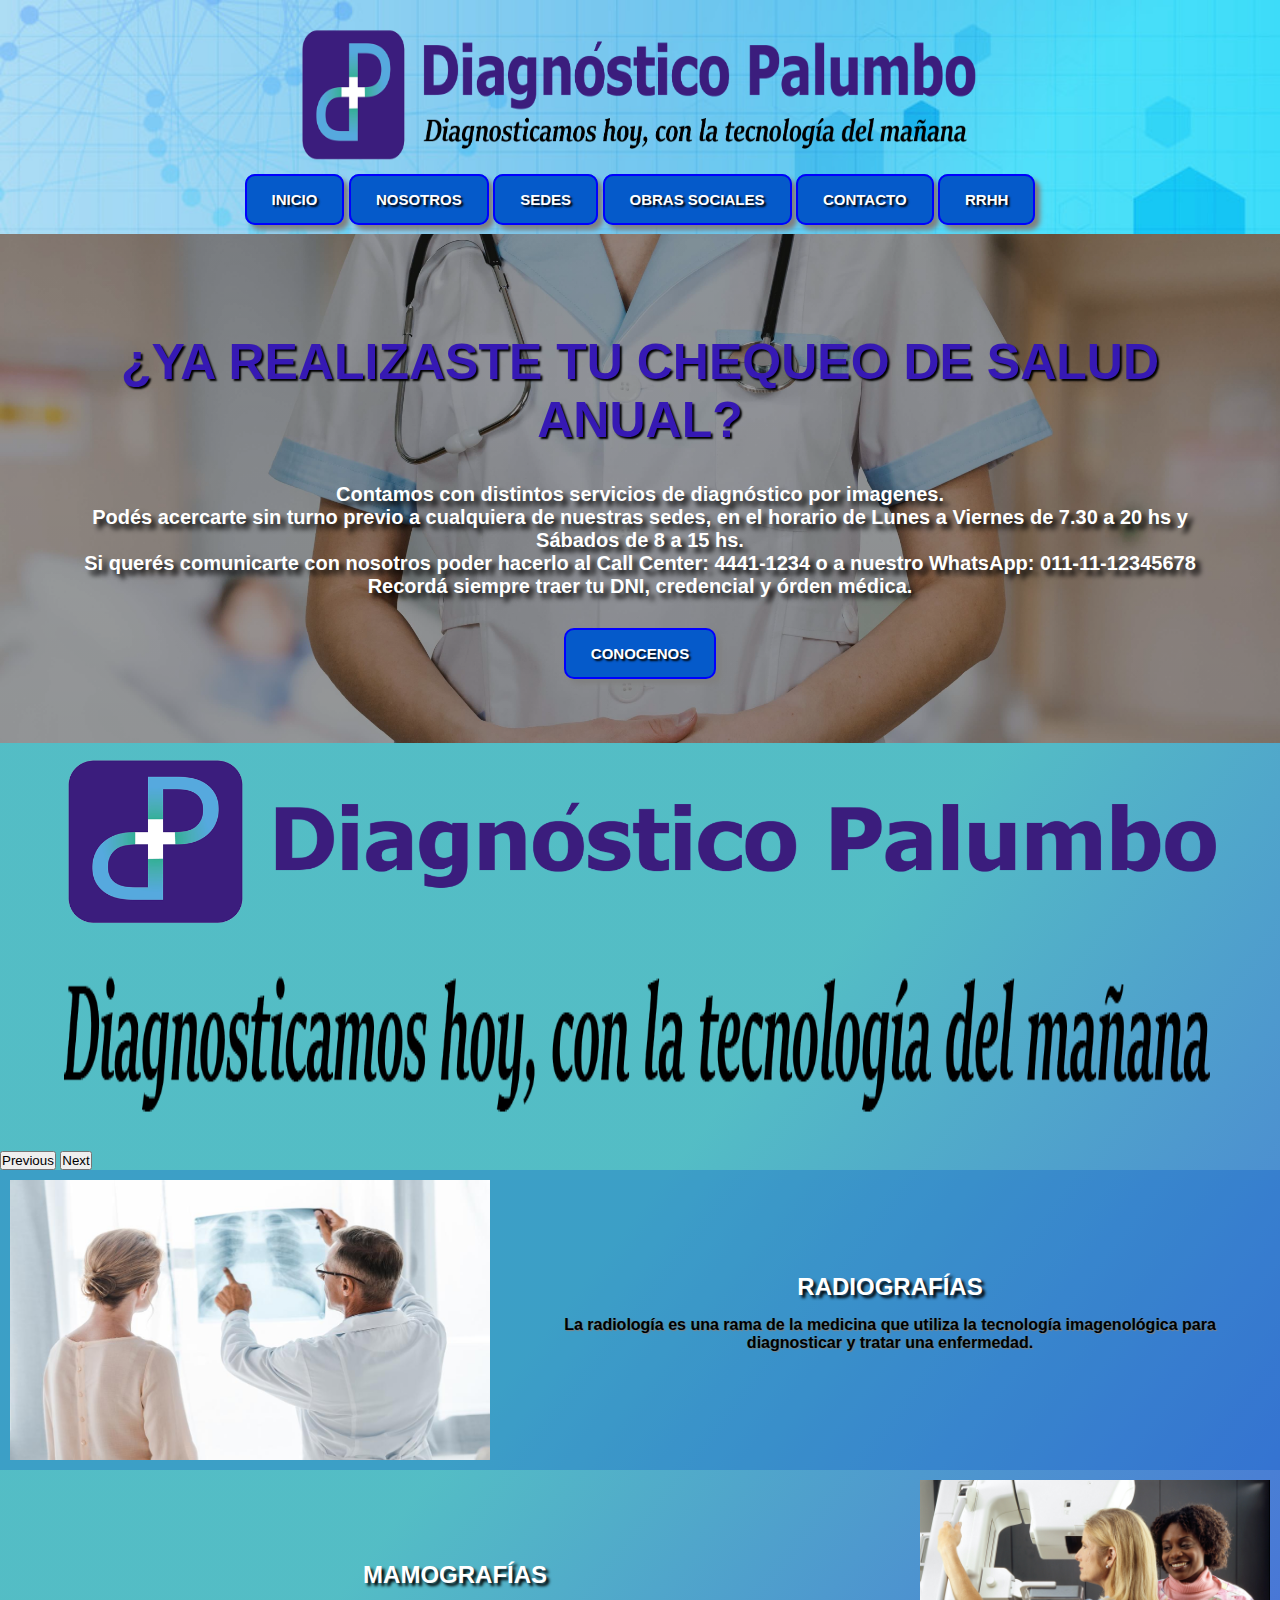
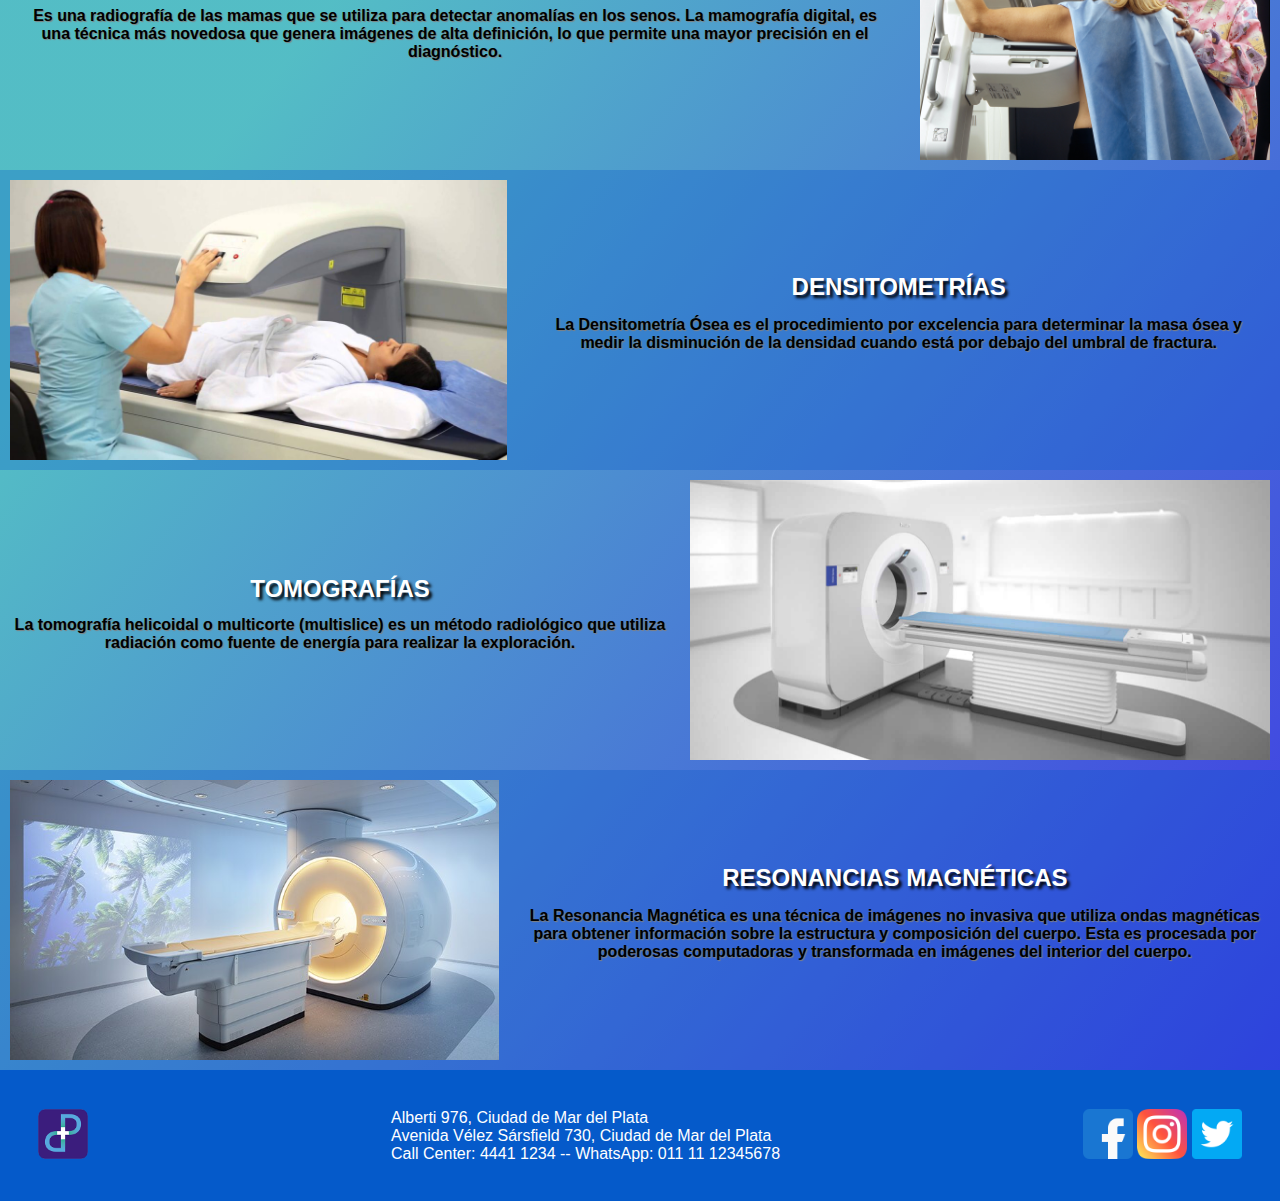
<file: index.html>
<!DOCTYPE html>
<html lang="en">

<head>
    <meta charset="UTF-8">
    <meta http-equiv="X-UA-Compatible" content="IE=edge">
    <meta name="viewport" content="width=device-width, initial-scale=1.0">
    <!-----SEO----->
    <meta name="keywords" content="centro, salud, diagnostico, clinica, bioimagenes">
    <meta name="description"
        content="Somos un Centro de Diagnóstico por imagenes con mas de 50 años de experiencia. Ofrecemos servicios de baja, mediana y alta complejidad.">
    <meta property="og:type" content="SALUD">
    <meta property="og:title" content="DIAGNÓSTICO PALUMBO">
    <meta property="og:description" content="Diagnosticamos hoy, con la tecnología del mañana.">
    <meta property="og:image" content="imagenes/logopeq.png">
    <meta property="og:url" content="https://pablo-1991.github.io/DIAGNOSTICO_PALUMBO/">
    <meta property="og:site_name" content="Diagnóstico Palumbo">
    <title>Diagnóstico Palumbo</title>
    <!-----FAVICON------>
    <link rel="icon" href="imagenes/favicon.ico" type="image/x-icon">
    <!-----BOOTSTRAP---->
    <link href="https://cdn.jsdelivr.net/npm/bootstrap@5.1.3/dist/css/bootstrap.min.css" rel="stylesheet"
        integrity="sha384-1BmE4kWBq78iYhFldvKuhfTAU6auU8tT94WrHftjDbrCEXSU1oBoqyl2QvZ6jIW3" crossorigin="anonymous">
    <!-----CSS----->
    <link rel="stylesheet" href="css/styles.css">
</head>

<body class="gridContainer" class="container-fluid">
    <header>
        <img src="imagenes/logo_nombre_slogan.png" alt="logo del centro">
        <nav>
            <ul>
                <li><a href="index.html">INICIO</a></li>
                <li><a href="pages/nosotros.html">NOSOTROS</a></li>
                <li><a href="pages/sedes.html">SEDES</a></li>
                <li><a href="pages/obrassociales.html">OBRAS SOCIALES</a></li>
                <li><a href="pages/contacto.html">CONTACTO</a></li>
                <li><a href="pages/rrhh.html">RRHH</a></li>
            </ul>
        </nav>
    </header>
    <main>
        <section class="hero">
            <h1>¿YA REALIZASTE TU CHEQUEO DE SALUD ANUAL?</h1>
            <p>Contamos con distintos servicios de diagnóstico por imagenes.</p>
            <p>Podés acercarte sin turno previo a cualquiera de nuestras sedes, en el horario de Lunes a Viernes de 7.30
                a 20 hs y Sábados de 8 a 15 hs.</p>
            <p>Si querés comunicarte con nosotros poder hacerlo al Call Center: 4441-1234 o a nuestro WhatsApp:
                011-11-12345678</p>
            <p>Recordá siempre traer tu DNI, credencial y órden médica.</p>
            <a href="pages/nosotros.html">CONOCENOS</a>
        </section>
        <section id="carouselExampleIndicators" class="carousel slide" data-bs-ride="carousel">
            <div class="carousel-inner">
                <div class="carousel-item active">
                    <img src="imagenes/logoynombre.png" class="d-flex w-100" alt="logo del centro">
                </div>
                <div class="carousel-item">
                    <img src="imagenes/slogan-min.png" class="d-flex w-100" alt="eslogan del centro">
                </div>
            </div>
            <button class="carousel-control-prev" type="button" data-bs-target="#carouselExampleIndicators"
                data-bs-slide="prev">
                <span class="carousel-control-prev-icon" aria-hidden="true"></span>
                <span class="visually-hidden">Previous</span>
            </button>
            <button class="carousel-control-next" type="button" data-bs-target="#carouselExampleIndicators"
                data-bs-slide="next">
                <span class="carousel-control-next-icon" aria-hidden="true"></span>
                <span class="visually-hidden">Next</span>
            </button>
        </section>
        <section class="servicios">
            <div class="r0w">
                <img src="imagenes/radiologia.jpg" alt="radiografia">
                <div class="radDescripcion">
                    <h2>RADIOGRAFÍAS</h2>
                    <p>La radiología es una rama de la medicina que utiliza la tecnología imagenológica para
                        diagnosticar y
                        tratar una enfermedad.</p>
                </div>
            </div>
            <div class="rowReverse">
                <img src="imagenes/mamografia.jpg" alt="mamografia">
                <div class="mamDescripcion">
                    <h2>MAMOGRAFÍAS</h2>
                    <p>Es una radiografía de las mamas que se utiliza para detectar anomalías en los senos. La
                        mamografía
                        digital, es una técnica más novedosa que genera imágenes de alta definición, lo que permite una
                        mayor precisión en el diagnóstico.</p>
                </div>
            </div>
            <div class="r0w">
                <img src="imagenes/densitometria.jpg" alt="densitometria">
                <div class="denDescripcion">
                    <h2>DENSITOMETRÍAS</h2>
                    <p>La Densitometría Ósea es el procedimiento por excelencia para determinar la masa ósea y medir la
                        disminución de la densidad cuando está por debajo del umbral de fractura.</p>
                </div>
            </div>
            <div class="rowReverse">
                <img src="imagenes/tomografia.jpeg" alt="tomografia">
                <div class="tacDescripcion">
                    <h2>TOMOGRAFÍAS</h2>
                    <p>La tomografía helicoidal o multicorte (multislice) es un método radiológico que utiliza radiación
                        como fuente de energía para realizar la exploración.</p>
                </div>
            </div>
            <div class="r0w">
                <img src="imagenes/resonancia.jpg" alt="resonancia magnetica">
                <div class="rmnDescripcion">
                    <h2>RESONANCIAS MAGNÉTICAS</h2>
                    <p>La Resonancia Magnética es una técnica de imágenes no invasiva que utiliza ondas magnéticas para
                        obtener información sobre la estructura y composición del cuerpo. Esta es procesada por
                        poderosas
                        computadoras y transformada en imágenes del interior del cuerpo.</p>
                </div>
            </div>
        </section>
    </main>
    <footer>
        <a href="index.html"><img src="imagenes/logopeq.png" alt="logo del centro"></a>
        <ul>
            <li>Alberti 976, Ciudad de Mar del Plata</li>
            <li>Avenida Vélez Sársfield 730, Ciudad de Mar del Plata</li>
            <li>Call Center: 4441 1234 -- WhatsApp: 011 11 12345678</li>
        </ul>
        <div>
            <a href="https://es-la.facebook.com"><img src="imagenes/facebook.png" alt="logo facebook"></a>
            <a href="https://www.instagram.com"><img src="imagenes/instagram.png" alt="logo instagram"></a>
            <a href="https://twitter.com"><img src="imagenes/twitter.png" alt="logo twitter"></a>
        </div>
    </footer>
    <script src="https://cdn.jsdelivr.net/npm/bootstrap@5.1.3/dist/js/bootstrap.bundle.min.js"
        integrity="sha384-ka7Sk0Gln4gmtz2MlQnikT1wXgYsOg+OMhuP+IlRH9sENBO0LRn5q+8nbTov4+1p"
        crossorigin="anonymous"></script>
</body>

</html>
</file>
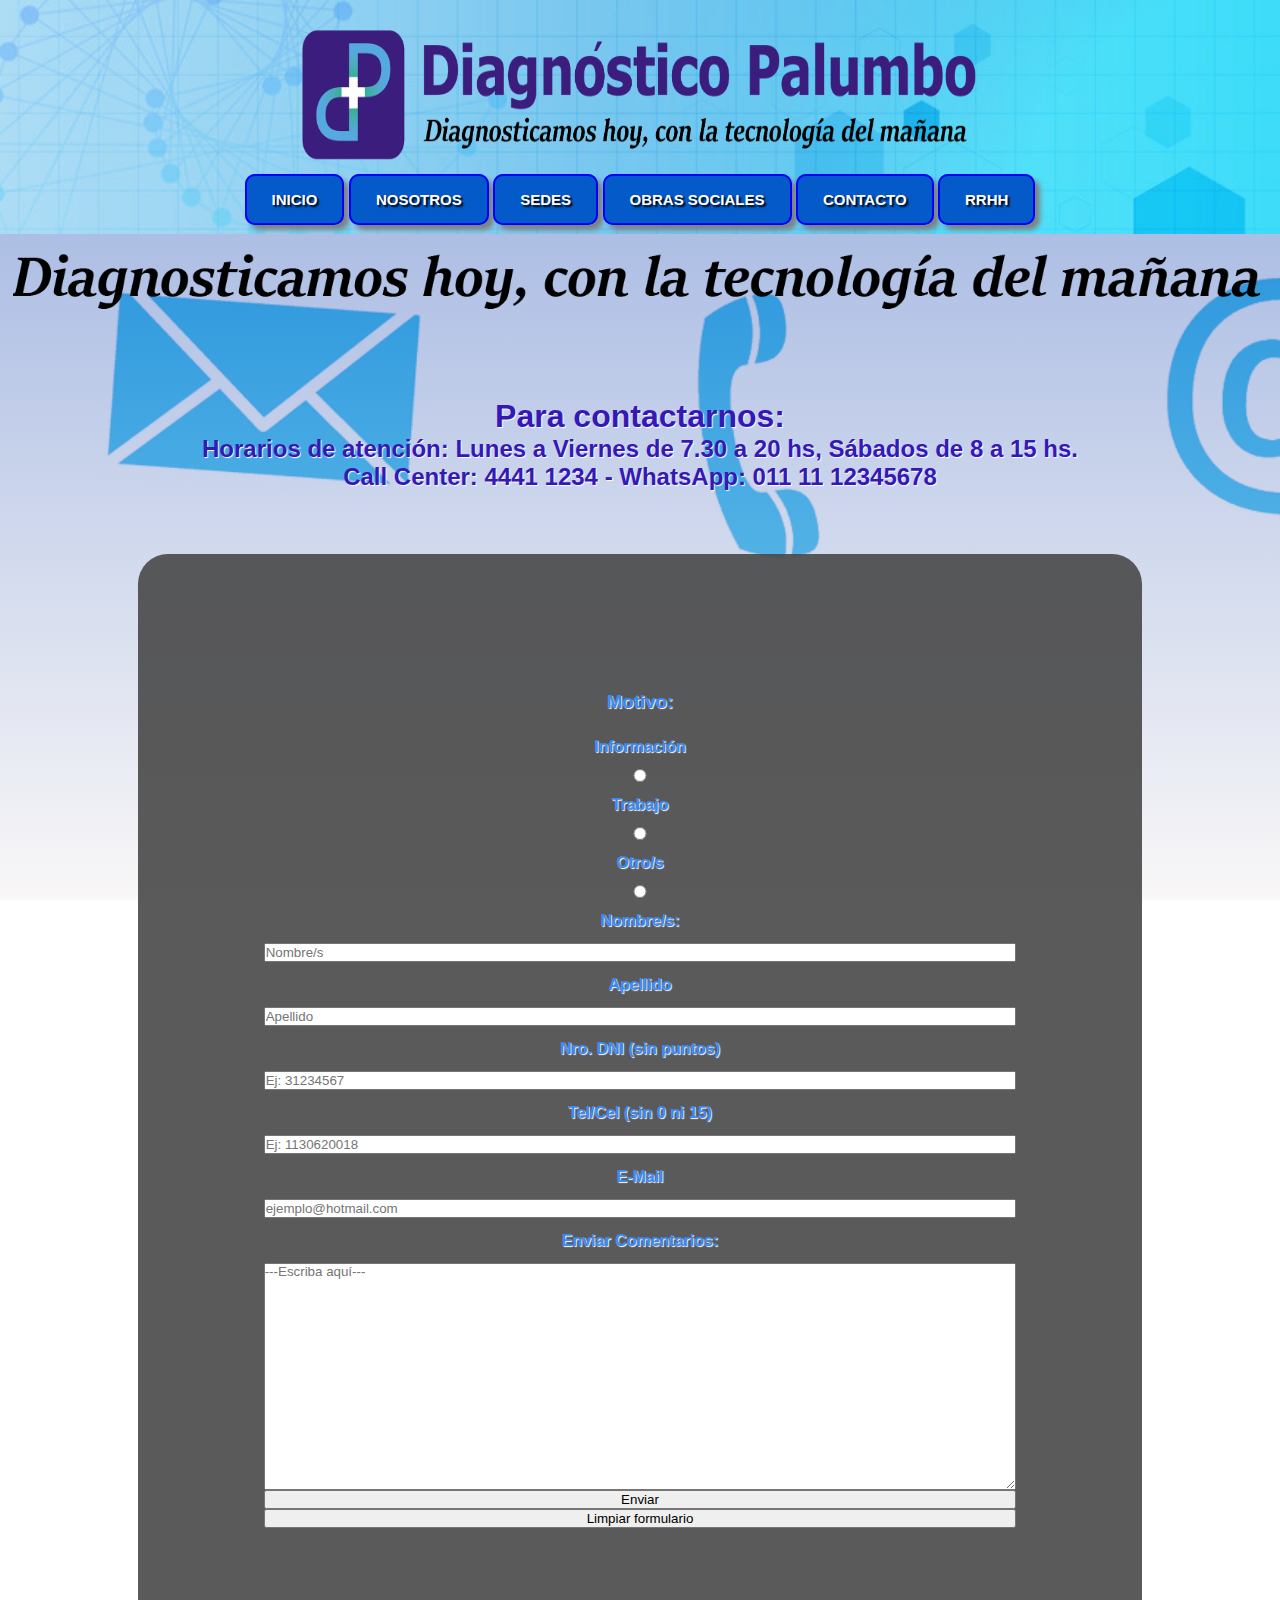
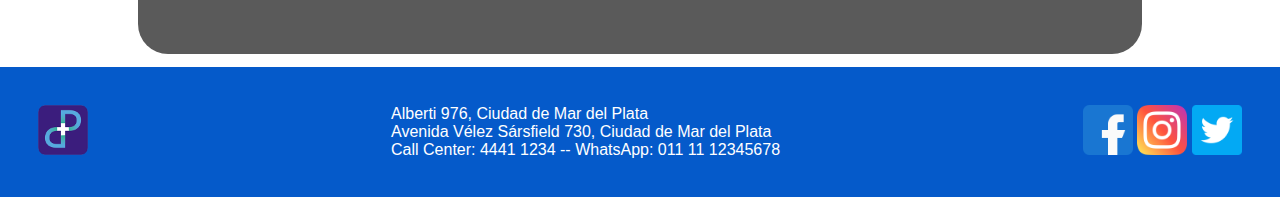
<file: pages/contacto.html>
<!DOCTYPE html>
<html lang="en">

<head>
    <meta charset="UTF-8">
    <meta http-equiv="X-UA-Compatible" content="IE=edge">
    <meta name="viewport" content="width=device-width, initial-scale=1.0">
    <!-----SEO----->
    <meta name="keywords" content="centro, salud, diagnostico, clinica, bioimagenes">
    <meta name="description"
        content="Podés contactarnos via telefonica, WhatsApp, e-mail, o por nustras distintas redes sociales">
    <title>CONTACTO | Diagnóstico Palumbo</title>
    <!-----FAVICON----->
    <link rel="icon" href="../imagenes/favicon.ico" type="image/x-icon">
    <!-----BOOTSTRAP----->
    <link href="https://cdn.jsdelivr.net/npm/bootstrap@5.1.3/dist/css/bootstrap.min.css" rel="stylesheet"
        integrity="sha384-1BmE4kWBq78iYhFldvKuhfTAU6auU8tT94WrHftjDbrCEXSU1oBoqyl2QvZ6jIW3" crossorigin="anonymous">
    <!-----CSS----->
    <link rel="stylesheet" href="../css/styles.css">
</head>

<body class="gridContainer" class="container-fluid">
    <header>
        <img src="../imagenes/logo_nombre_slogan.png" alt="logo del centro">
        <nav>
            <ul>
                <li><a href="../index.html">INICIO</a></li>
                <li><a href="nosotros.html">NOSOTROS</a></li>
                <li><a href="sedes.html">SEDES</a></li>
                <li><a href="obrassociales.html">OBRAS SOCIALES</a></li>
                <li><a href="contacto.html">CONTACTO</a></li>
                <li><a href="rrhh.html">RRHH</a></li>
            </ul>
        </nav>
    </header>
    <main class="contacto">
        <img src="../imagenes/slogan-min.png" alt="eslogan"><br>
        <div>
            <h1>Para contactarnos:</h1>
            <h2>Horarios de atención: Lunes a Viernes de 7.30 a 20 hs, Sábados de 8 a 15 hs.</h2>
            <h2>Call Center: 4441 1234 - WhatsApp: 011 11 12345678</h2>
        </div>
        <div>
            <form action="">
                <h3>Motivo:</h3>
                <label for="info">Información</label>
                <input type="radio" name="info" value="información">
                <label for="info">Trabajo</label>
                <input type="radio" name="info" value="trabajo">
                <label for="info">Otro/s</label>
                <input type="radio" name="info" value="otro">
                <label for="nombre">Nombre/s:</label>
                <input type="text" name="nombre" placeholder="Nombre/s">
                <label for="apellido">Apellido</label>
                <input type="text" name="apellido" placeholder="Apellido">
                <label for="documento">Nro. DNI (sin puntos)</label>
                <input type="number" name="documento" placeholder="Ej: 31234567">
                <label for="telefono">Tel/Cel (sin 0 ni 15)</label>
                <input type="number" name="telefono" placeholder="Ej: 1130620018">
                <label for="email">E-Mail</label>
                <input type="email" name="email" id=email placeholder="ejemplo@hotmail.com">
                <p>Enviar Comentarios:</p>
                <textarea rows="15" cols="30'" placeholder="---Escriba aquí---"></textarea>
                <input type="submit" value="Enviar" class="btn btn-primary">
                <input type="reset" value="Limpiar formulario" class="btn btn-secondary">
            </form>
        </div>
    </main>
    <footer>
        <a href="../index.html"><img src="../imagenes/logopeq.png" alt="logo del centro"></a>
        <ul>
            <li>Alberti 976, Ciudad de Mar del Plata</li>
            <li>Avenida Vélez Sársfield 730, Ciudad de Mar del Plata</li>
            <li>Call Center: 4441 1234 -- WhatsApp: 011 11 12345678</li>
        </ul>
        <div>
            <a href="https://es-la.facebook.com"><img src="../imagenes/facebook.png" width="30" height="30"
                    alt="logo facebook"></a>
            <a href="https://www.instagram.com"><img src="../imagenes/instagram.png" width="30" height="30"
                    alt="logo instagram"></a>
            <a href="https://twitter.com"><img src="../imagenes/twitter.png" width="30" height="30"
                    alt="logo twitter"></a>
        </div>
    </footer>
    <script src="https://cdn.jsdelivr.net/npm/bootstrap@5.1.3/dist/js/bootstrap.bundle.min.js"
        integrity="sha384-ka7Sk0Gln4gmtz2MlQnikT1wXgYsOg+OMhuP+IlRH9sENBO0LRn5q+8nbTov4+1p"
        crossorigin="anonymous"></script>
</body>

</html>
</file>
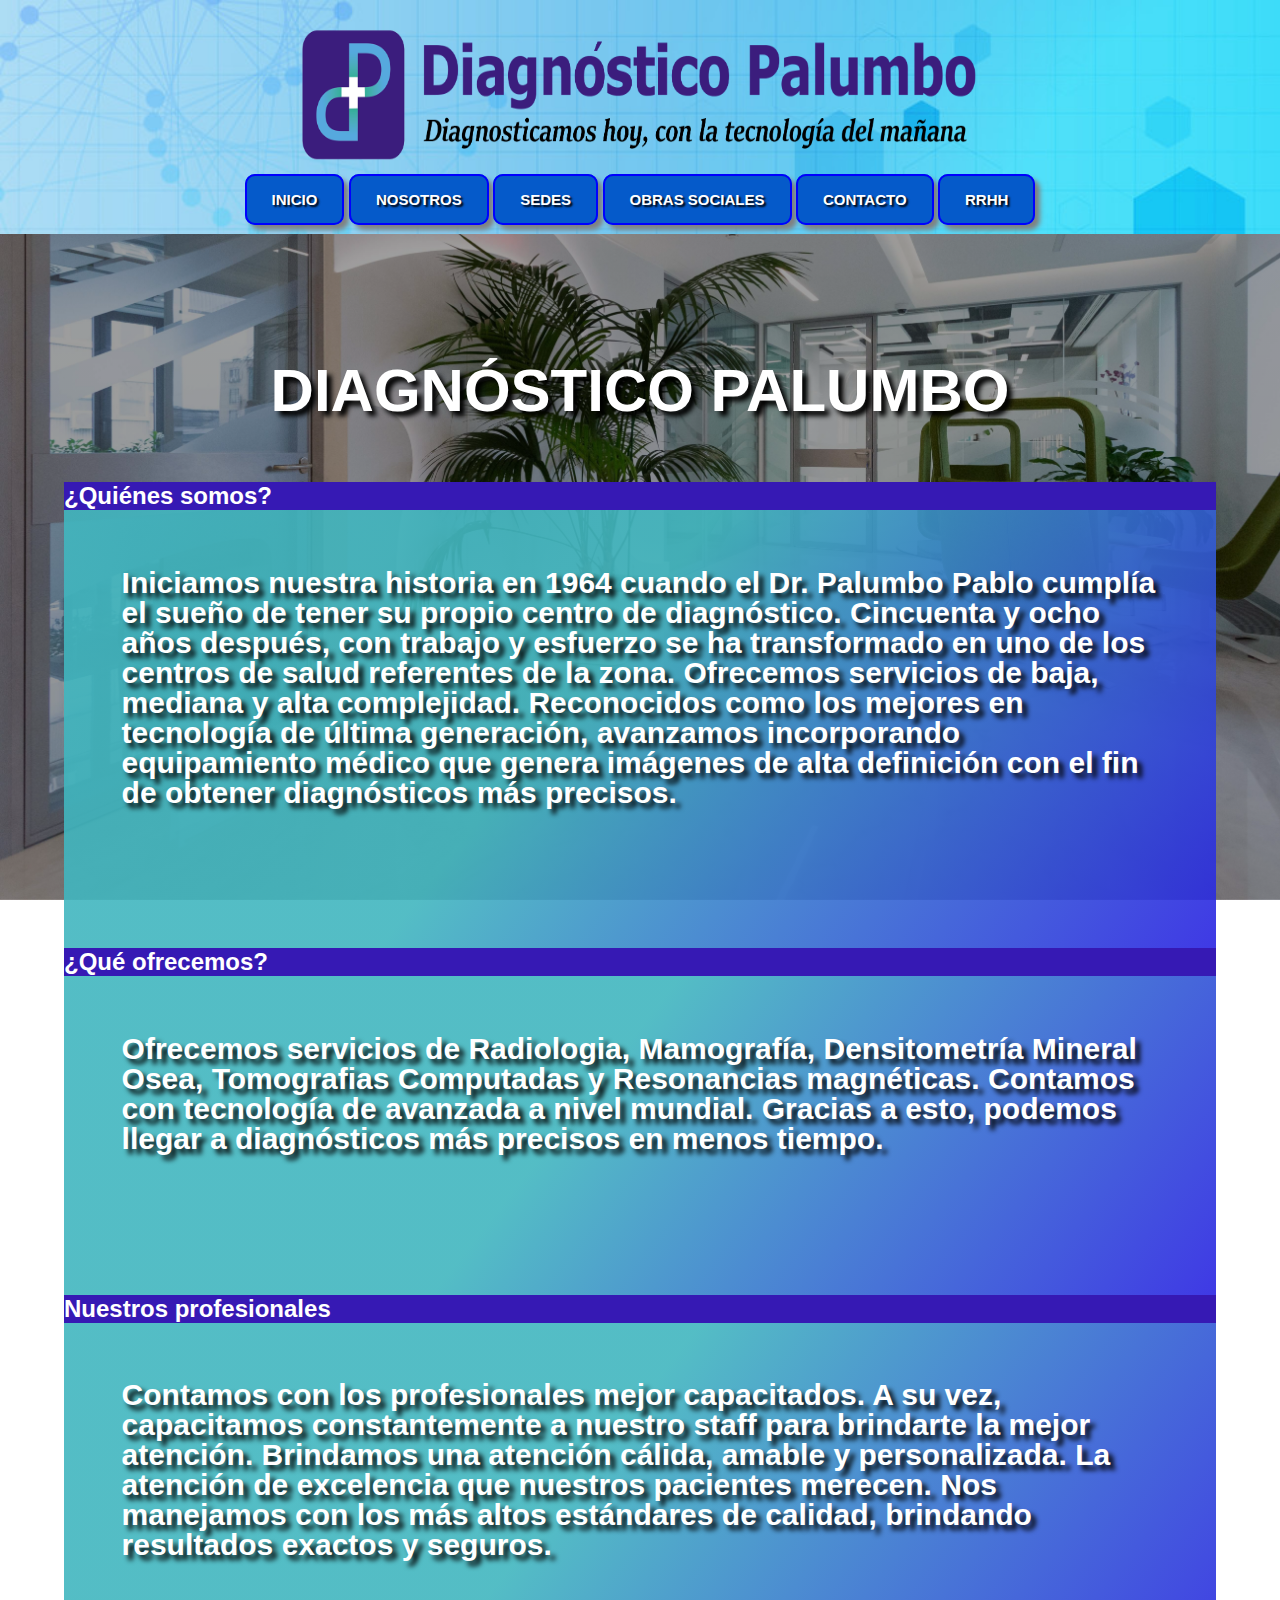
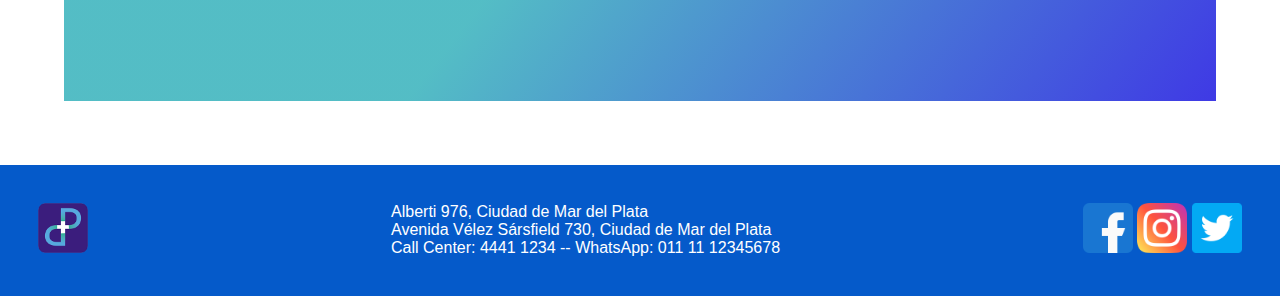
<file: pages/nosotros.html>
<!DOCTYPE html>
<html lang="en">

<head>
    <meta charset="UTF-8">
    <meta http-equiv="X-UA-Compatible" content="IE=edge">
    <meta name="viewport" content="width=device-width, initial-scale=1.0">
    <!-----SEO----->
    <meta name="keywords" content="centro, salud, diagnostico, clinica, bioimagenes">
    <meta name="description"
        content="Reconocidos como los mejores en tecnología de última generación, avanzamos incorporando equipamiento médico que genera imágenes de alta definición con el fin de obtener diagnósticos más precisos.">
    <title>NOSOTROS | Diagnóstico Palumbo</title>
    <!-----FAVICON----->
    <link rel="icon" href="../imagenes/favicon.ico" type="image/x-icon">
    <!-----BOOTSTRAP----->
    <link href="https://cdn.jsdelivr.net/npm/bootstrap@5.1.3/dist/css/bootstrap.min.css" rel="stylesheet"
        integrity="sha384-1BmE4kWBq78iYhFldvKuhfTAU6auU8tT94WrHftjDbrCEXSU1oBoqyl2QvZ6jIW3" crossorigin="anonymous">
    <!-----CSS----->
    <link rel="stylesheet" href="../css/styles.css">
</head>

<body class="gridContainer" class="container-fluid">
    <header>
        <img src="../imagenes/logo_nombre_slogan.png" alt="logo del centro">
        <nav>
            <ul>
                <li><a href="../index.html">INICIO</a></li>
                <li><a href="nosotros.html">NOSOTROS</a></li>
                <li><a href="sedes.html">SEDES</a></li>
                <li><a href="obrassociales.html">OBRAS SOCIALES</a></li>
                <li><a href="contacto.html">CONTACTO</a></li>
                <li><a href="rrhh.html">RRHH</a></li>
            </ul>
        </nav>
    </header>
    <main class="nosotros">
        </div>
        <h1>DIAGNÓSTICO PALUMBO</h1>
        <section>
            <div class="card m-5">
                <div class="card-header">
                    <h2>¿Quiénes somos?</h2>
                </div>
                <div class="card-body">
                    <p class="card-text p-0">Iniciamos nuestra historia en 1964 cuando el Dr. Palumbo Pablo cumplía el
                        sueño
                        de tener su propio
                        centro de
                        diagnóstico.
                        Cincuenta y ocho años después, con trabajo y esfuerzo se ha transformado en uno de los centros
                        de salud
                        referentes de la zona. Ofrecemos servicios de baja, mediana y alta complejidad.
                        Reconocidos como los mejores en tecnología de última generación, avanzamos incorporando
                        equipamiento
                        médico
                        que genera imágenes de alta definición con el fin de obtener diagnósticos más precisos.</p>
                </div>
            </div>
            <div class="card m-5">
                <div class="card-header">
                    <h2>¿Qué ofrecemos?</h2>
                </div>
                <div class="card-body">
                    <p class="card-text p-0">Ofrecemos servicios de Radiologia, Mamografía, Densitometría Mineral Osea,
                        Tomografias Computadas y
                        Resonancias magnéticas. Contamos con tecnología de avanzada a nivel mundial. Gracias a esto,
                        podemos
                        llegar
                        a diagnósticos más precisos en menos tiempo.</p>
                </div>
            </div>
            <div class="card m-5">
                <div class="card-header">
                    <h2>Nuestros profesionales</h2>
                </div>
                <div class="card-body">
                    <p class="card-text p-0">Contamos con los profesionales mejor capacitados. A su vez, capacitamos
                        constantemente a nuestro staff
                        para
                        brindarte la mejor atención. Brindamos una atención cálida, amable y personalizada. La atención
                        de
                        excelencia que nuestros pacientes merecen. Nos manejamos con los más altos estándares de
                        calidad,
                        brindando
                        resultados exactos y seguros.</p>
                </div>
            </div>
        </section>
    </main>
    <footer>
        <a href="../index.html"><img src="../imagenes/logopeq.png" alt="logo del centro"></a>
        <ul>
            <li>Alberti 976, Ciudad de Mar del Plata</li>
            <li>Avenida Vélez Sársfield 730, Ciudad de Mar del Plata</li>
            <li>Call Center: 4441 1234 -- WhatsApp: 011 11 12345678</li>
        </ul>
        <div>
            <a href="https://es-la.facebook.com"><img src="../imagenes/facebook.png" width="30" height="30"
                    alt="logo facebook"></a>
            <a href="https://www.instagram.com"><img src="../imagenes/instagram.png" width="30" height="30"
                    alt="logo instagram"></a>
            <a href="https://twitter.com"><img src="../imagenes/twitter.png" width="30" height="30"
                    alt="logo twitter"></a>
        </div>
    </footer>
    <script src="https://cdn.jsdelivr.net/npm/bootstrap@5.1.3/dist/js/bootstrap.bundle.min.js"
        integrity="sha384-ka7Sk0Gln4gmtz2MlQnikT1wXgYsOg+OMhuP+IlRH9sENBO0LRn5q+8nbTov4+1p"
        crossorigin="anonymous"></script>
</body>

</html>
</file>
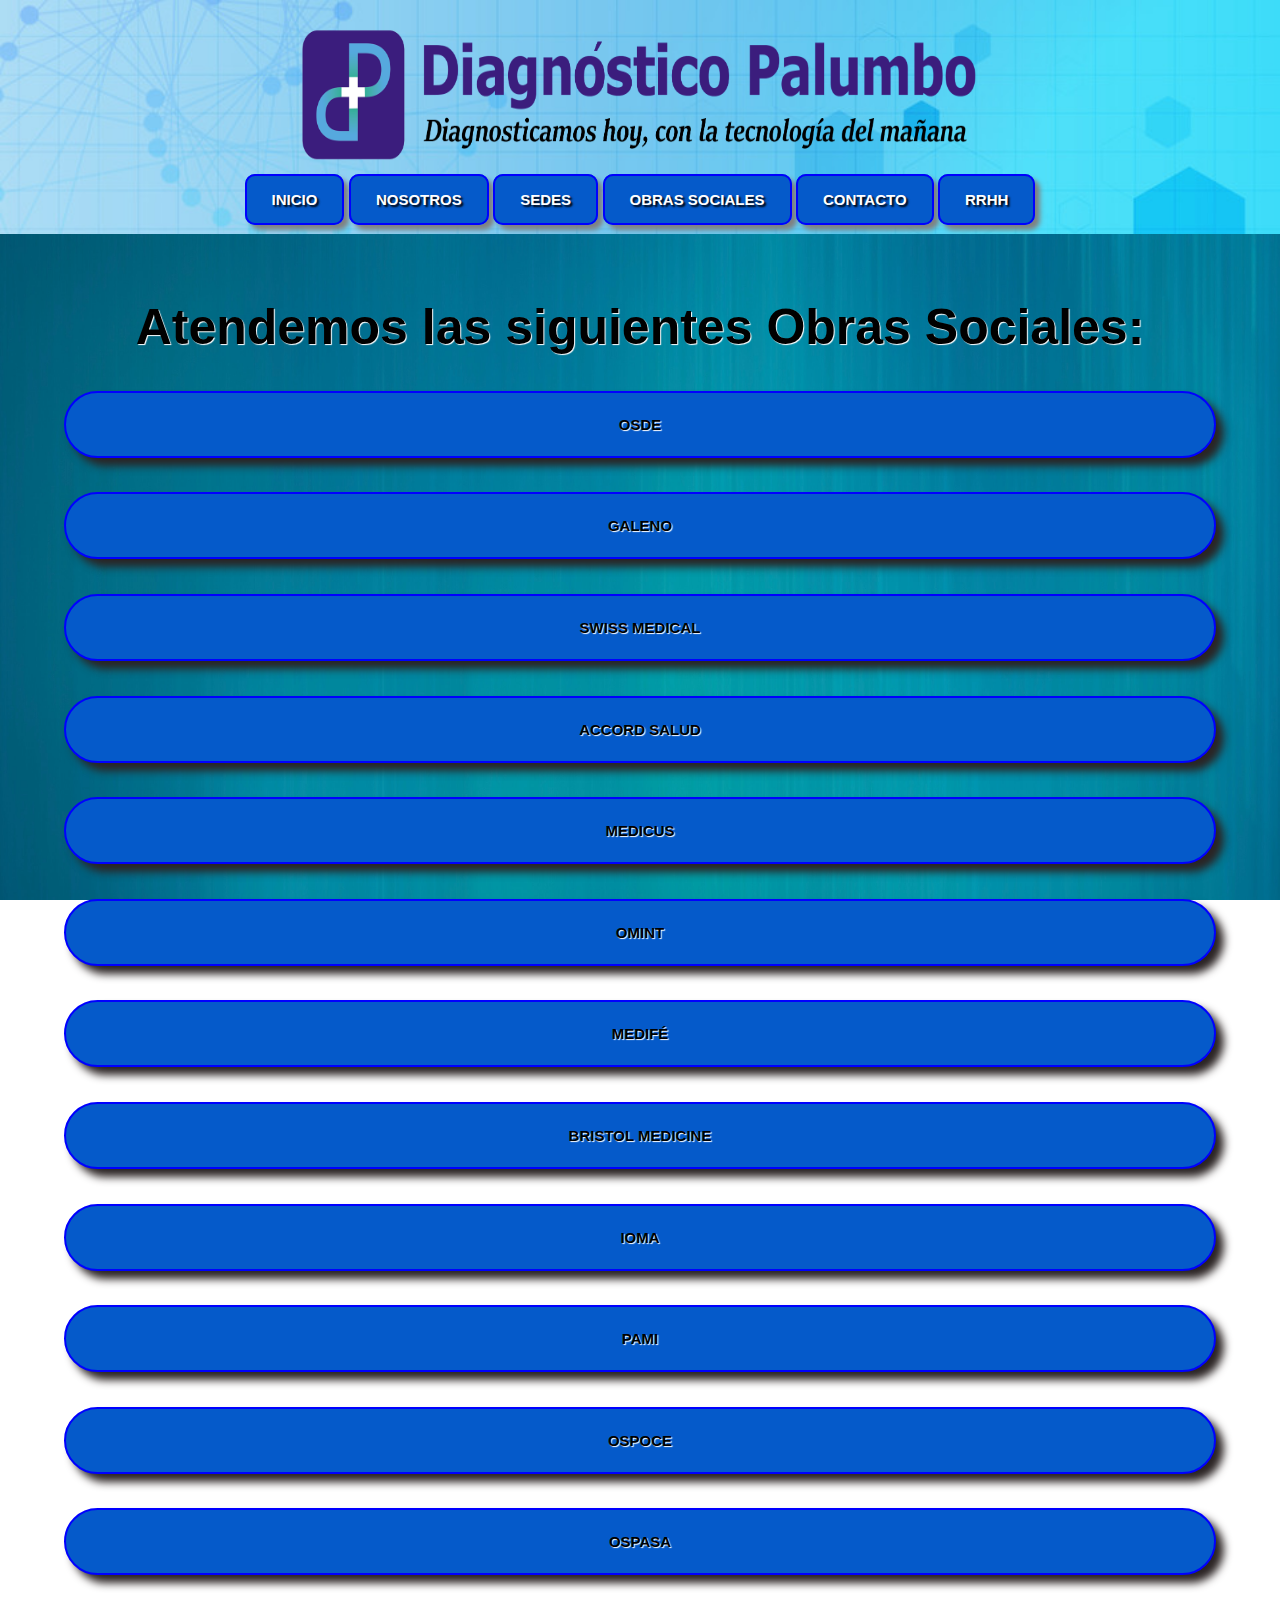
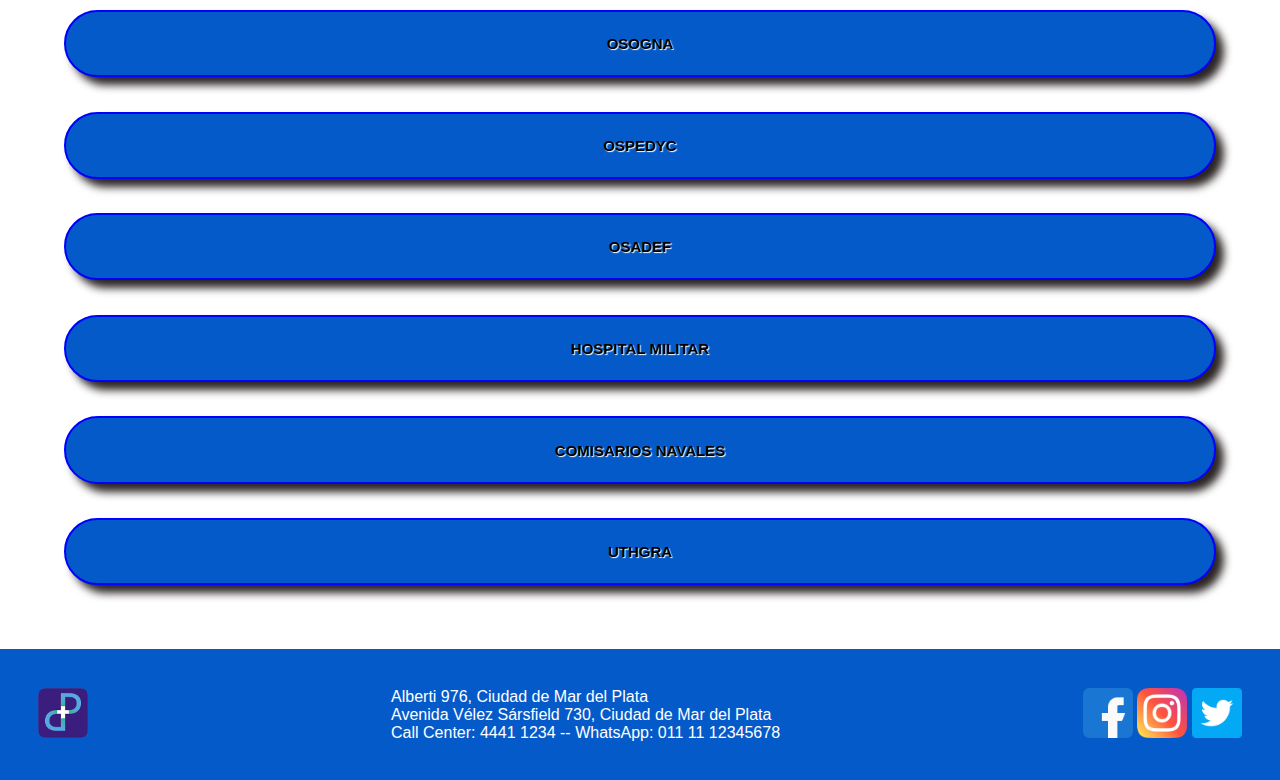
<file: pages/obrassociales.html>
<!DOCTYPE html>
<html lang="en">

<head>
    <meta charset="UTF-8">
    <meta http-equiv="X-UA-Compatible" content="IE=edge">
    <meta name="viewport" content="width=device-width, initial-scale=1.0">
    <!-----SEO----->
    <meta name="keywords" content="centro, salud, diagnostico, clinica, bioimagenes">
    <meta name="description"
        content="Contamos con amplia cobertura de distinas Obras Sociales y prepagas, para que puedas atenderte con la calidad y la comodidad que te mereces.">
    <title>OBRAS SOCIALES | Diagnóstico Palumbo</title>
    <!-----FAVICON----->
    <link rel="icon" href="../imagenes/favicon.ico" type="image/x-icon">
    <!-----BOOTSTRAP----->
    <link href="https://cdn.jsdelivr.net/npm/bootstrap@5.1.3/dist/css/bootstrap.min.css" rel="stylesheet"
        integrity="sha384-1BmE4kWBq78iYhFldvKuhfTAU6auU8tT94WrHftjDbrCEXSU1oBoqyl2QvZ6jIW3" crossorigin="anonymous">
    <!-----CSS----->
    <link rel="stylesheet" href="../css/styles.css">
</head>

<body class="gridContainer" class="container-fluid">
    <header>
        <img src="../imagenes/logo_nombre_slogan.png" alt="logo del centro">
        <nav>
            <ul>
                <li><a href="../index.html">INICIO</a></li>
                <li><a href="nosotros.html">NOSOTROS</a></li>
                <li><a href="sedes.html">SEDES</a></li>
                <li><a href="obrassociales.html">OBRAS SOCIALES</a></li>
                <li><a href="contacto.html">CONTACTO</a></li>
                <li><a href="rrhh.html">RRHH</a></li>
            </ul>
        </nav>
    </header>
    <main class="obrasSociales">
        <h1>Atendemos las siguientes Obras Sociales:</h1>
        <ul>
            <li>OSDE</li>
            <li>GALENO</li>
            <li>SWISS MEDICAL</li>
            <li>ACCORD SALUD</li>
            <li>MEDICUS</li>
            <li>OMINT</li>
            <li>MEDIFÉ</li>
            <li>BRISTOL MEDICINE</li>
            <li>IOMA</li>
            <li>PAMI</li>
            <li>OSPOCE</li>
            <li>OSPASA</li>
            <li>OSOGNA</li>
            <li>OSPEDYC</li>
            <li>OSADEF</li>
            <li>HOSPITAL MILITAR</li>
            <li>COMISARIOS NAVALES</li>
            <li>UTHGRA</li>
        </ul>
    </main>
    <footer>
        <a href="../index.html"><img src="../imagenes/logopeq.png" alt="logo del centro"></a>
        <ul>
            <li>Alberti 976, Ciudad de Mar del Plata</li>
            <li>Avenida Vélez Sársfield 730, Ciudad de Mar del Plata</li>
            <li>Call Center: 4441 1234 -- WhatsApp: 011 11 12345678</li>
        </ul>
        <div>
            <a href="https://es-la.facebook.com"><img src="../imagenes/facebook.png" width="30" height="30"
                    alt="logo facebook"></a>
            <a href="https://www.instagram.com"><img src="../imagenes/instagram.png" width="30" height="30"
                    alt="logo instagram"></a>
            <a href="https://twitter.com"><img src="../imagenes/twitter.png" width="30" height="30"
                    alt="logo twitter"></a>
        </div>
    </footer>
    <script src="https://cdn.jsdelivr.net/npm/bootstrap@5.1.3/dist/js/bootstrap.bundle.min.js"
        integrity="sha384-ka7Sk0Gln4gmtz2MlQnikT1wXgYsOg+OMhuP+IlRH9sENBO0LRn5q+8nbTov4+1p"
        crossorigin="anonymous"></script>
</body>

</html>
</file>
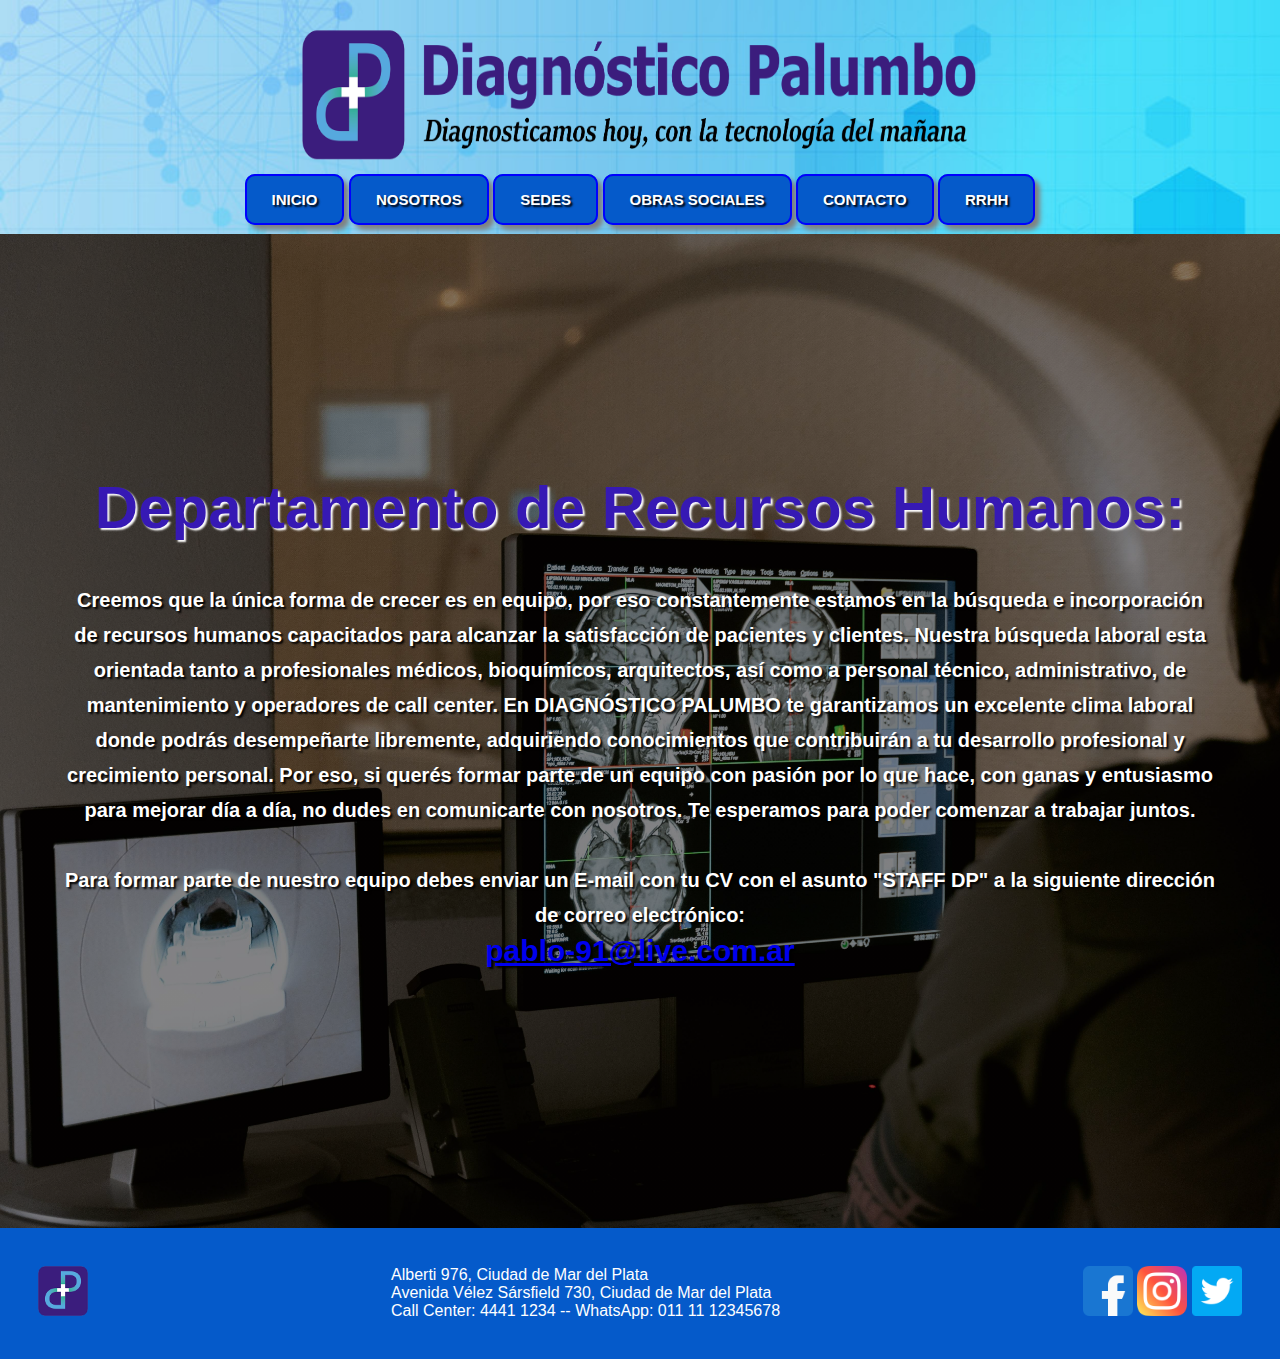
<file: pages/rrhh.html>
<!DOCTYPE html>
<html lang="en">

<head>
    <meta charset="UTF-8">
    <meta http-equiv="X-UA-Compatible" content="IE=edge">
    <meta name="viewport" content="width=device-width, initial-scale=1.0">
    <!-----SEO----->
    <meta name="keywords" content="centro, salud, diagnostico, clinica, bioimagenes">
    <meta name="description"
        content="Podés formar parte de nuestro gran equipo de trabajo. Contamos con un excelente ambiente laboral donde podés desempeñarte a tu manera. Te esperamos para poder comenzar a trabajar juntos!.">
    <title>RR.HH. | Diagnóstico Palumbo</title>
    <!-----FAVICON----->
    <link rel="icon" href="../imagenes/favicon.ico" type="image/x-icon">
    <!-----BOOTSTRAP----->
    <link href="https://cdn.jsdelivr.net/npm/bootstrap@5.1.3/dist/css/bootstrap.min.css" rel="stylesheet"
        integrity="sha384-1BmE4kWBq78iYhFldvKuhfTAU6auU8tT94WrHftjDbrCEXSU1oBoqyl2QvZ6jIW3" crossorigin="anonymous">
    <!-----CSS----->
    <link rel="stylesheet" href="../css/styles.css">
</head>

<body class="gridContainer" class="container-fluid">
    <header>
        <img src="../imagenes/logo_nombre_slogan.png" alt="logo del centro">
        <nav>
            <ul>
                <li><a href="../index.html">INICIO</a></li>
                <li><a href="nosotros.html">NOSOTROS</a></li>
                <li><a href="sedes.html">SEDES</a></li>
                <li><a href="obrassociales.html">OBRAS SOCIALES</a></li>
                <li><a href="contacto.html">CONTACTO</a></li>
                <li><a href="rrhh.html">RRHH</a></li>
            </ul>
        </nav>
    </header>
    <main class="rrhh">
        <h1>Departamento de Recursos Humanos:</h1>
        <p>Creemos que la única forma de crecer es en equipo, por eso constantemente estamos en la búsqueda e
            incorporación de recursos humanos capacitados para alcanzar la satisfacción de pacientes y clientes.
            Nuestra búsqueda laboral esta orientada tanto a profesionales médicos, bioquímicos, arquitectos, así como a
            personal técnico, administrativo, de mantenimiento y operadores de call center.
            En DIAGNÓSTICO PALUMBO te garantizamos un excelente clima laboral donde podrás desempeñarte libremente,
            adquiriendo
            conocimientos que contribuirán a tu desarrollo profesional y crecimiento personal. Por eso, si querés formar
            parte de un equipo con pasión por lo que hace, con ganas y entusiasmo para mejorar día a día, no dudes en
            comunicarte con nosotros.
            Te esperamos para poder comenzar a trabajar juntos.</p><br>
        <p>Para formar parte de nuestro equipo debes enviar un E-mail con tu CV con el asunto "STAFF DP" a la siguiente
            dirección
            de correo electrónico:</p>
        <a href="https://www.google.com/intl/es-419/gmail/about">pablo-91@live.com.ar</a>
    </main>
    <footer>
        <a href="../index.html"><img src="../imagenes/logopeq.png" alt="logo del centro"></a>
        <ul>
            <li>Alberti 976, Ciudad de Mar del Plata</li>
            <li>Avenida Vélez Sársfield 730, Ciudad de Mar del Plata</li>
            <li>Call Center: 4441 1234 -- WhatsApp: 011 11 12345678</li>
        </ul>
        <div>
            <a href="https://es-la.facebook.com"><img src="../imagenes/facebook.png" width="30" height="30"
                    alt="logo facebook"></a>
            <a href="https://www.instagram.com"><img src="../imagenes/instagram.png" width="30" height="30"
                    alt="logo instagram"></a>
            <a href="https://twitter.com"><img src="../imagenes/twitter.png" width="30" height="30"
                    alt="logo twitter"></a>
        </div>
    </footer>
    <script src="https://cdn.jsdelivr.net/npm/bootstrap@5.1.3/dist/js/bootstrap.bundle.min.js"
        integrity="sha384-ka7Sk0Gln4gmtz2MlQnikT1wXgYsOg+OMhuP+IlRH9sENBO0LRn5q+8nbTov4+1p"
        crossorigin="anonymous"></script>
</body>

</html>
</file>
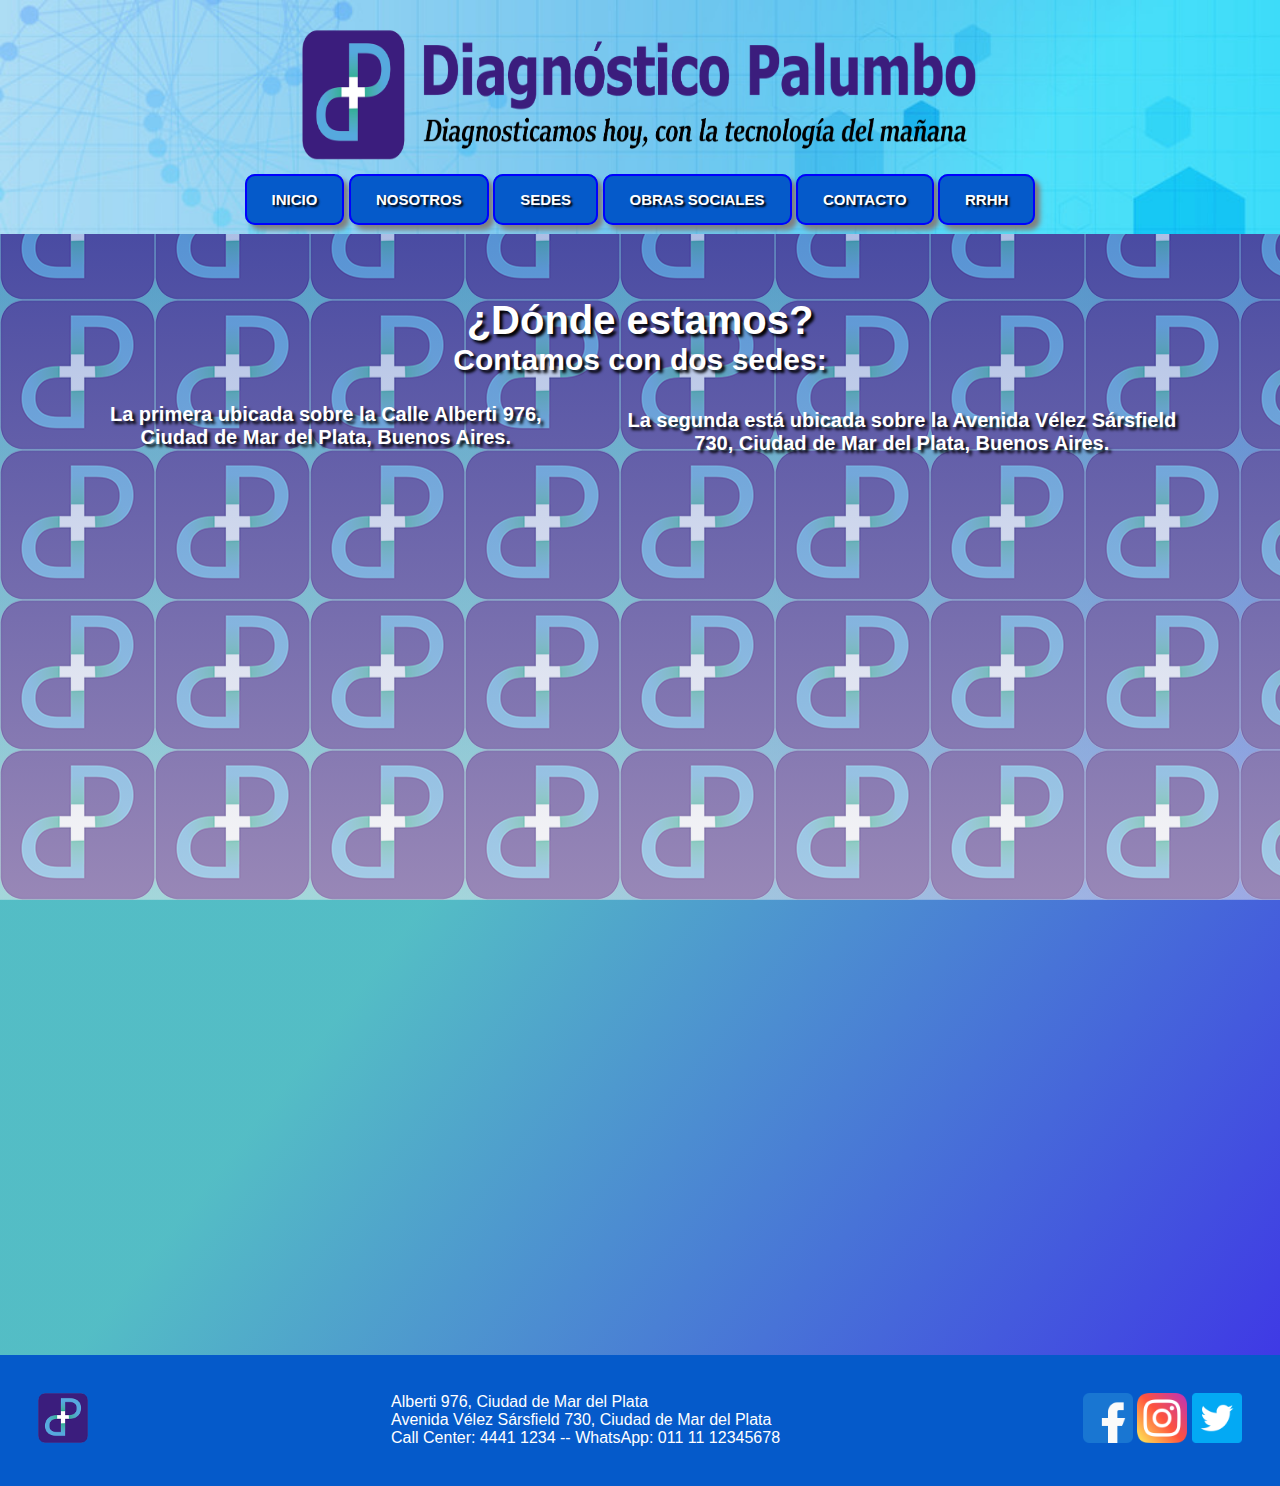
<file: pages/sedes.html>
<!DOCTYPE html>
<html lang="en">

<head>
    <meta charset="UTF-8">
    <meta http-equiv="X-UA-Compatible" content="IE=edge">
    <meta name="viewport" content="width=device-width, initial-scale=1.0">
    <!-----SEO----->
    <meta name="keywords" content="centro, salud, diagnostico, clinica, bioimagenes">
    <meta name="description"
        content="Contamos con dos sedes ubicadas en la Ciudad de Mar del Plata, Provincia de Buenos Aires, Argentina.">
    <title>SEDES | Diagnóstico Palumbo</title>
    <!-----FAVICON----->
    <link rel="icon" href="../imagenes/favicon.ico" type="image/x-icon">
    <!-----BOOTSTRAP----->
    <link href="https://cdn.jsdelivr.net/npm/bootstrap@5.1.3/dist/css/bootstrap.min.css" rel="stylesheet"
        integrity="sha384-1BmE4kWBq78iYhFldvKuhfTAU6auU8tT94WrHftjDbrCEXSU1oBoqyl2QvZ6jIW3" crossorigin="anonymous">
    <!-----CSS----->
    <link rel="stylesheet" href="../css/styles.css">
</head>

<body class="gridContainer" class="container-fluid">
    <header>
        <img src="../imagenes/logo_nombre_slogan.png" alt="logo del centro">
        <nav>
            <ul>
                <li><a href="../index.html">INICIO</a></li>
                <li><a href="nosotros.html">NOSOTROS</a></li>
                <li><a href="sedes.html">SEDES</a></li>
                <li><a href="obrassociales.html">OBRAS SOCIALES</a></li>
                <li><a href="contacto.html">CONTACTO</a></li>
                <li><a href="rrhh.html">RRHH</a></li>
            </ul>
        </nav>
    </header>
    <main>
        <section class="sedes">
            <div class="tituloSedes">
                <h1>¿Dónde estamos?</h1>
                <h2>Contamos con dos sedes:</h2>
            </div>
            <div class="mapas">
                <div>
                    <h3>La primera ubicada sobre la Calle Alberti 976, Ciudad de Mar del Plata, Buenos Aires.</h3>
                    <iframe
                        src="https://www.google.com/maps/embed?pb=!1m18!1m12!1m3!1d2222.6952522218226!2d-57.53562775687231!3d-38.015251474097674!2m3!1f0!2f0!3f0!3m2!1i1024!2i768!4f13.1!3m3!1m2!1s0x9584dc3a03c49ec9%3A0x431b19a4cdb47949!2sAlberti%20976%2C%20B7600FHT%20Mar%20del%20Plata%2C%20Provincia%20de%20Buenos%20Aires!5e0!3m2!1ses!2sar!4v1651887714095!5m2!1ses!2sar"
                        width="600" height="800" style="border:0;" allowfullscreen="" loading="lazy"
                        referrerpolicy="no-referrer-when-downgrade"></iframe>
                </div>
                <div>
                    <h3>La segunda está ubicada sobre la Avenida Vélez Sársfield 730, Ciudad de Mar del Plata, Buenos
                        Aires.</h3>
                    <iframe
                        src="https://www.google.com/maps/embed?pb=!1m18!1m12!1m3!1d3140.5686937009523!2d-57.55177148414817!3d-38.08042455712283!2m3!1f0!2f0!3f0!3m2!1i1024!2i768!4f13.1!3m3!1m2!1s0x9584e74c6fcd7707%3A0x80f18dddfceedcfc!2sV%C3%A9lez%20S%C3%A1rsfield%20730%2C%20Mar%20del%20Plata%2C%20Provincia%20de%20Buenos%20Aires!5e0!3m2!1ses!2sar!4v1651888539911!5m2!1ses!2sar"
                        width="600" height="800" style="border:0;" allowfullscreen="" loading="lazy"
                        referrerpolicy="no-referrer-when-downgrade"></iframe>
                </div>
            </div>
        </section>
    </main>
    <footer>
        <a href="../index.html"><img src="../imagenes/logopeq.png" alt="logo del centro"></a>
        <ul>
            <li>Alberti 976, Ciudad de Mar del Plata</li>
            <li>Avenida Vélez Sársfield 730, Ciudad de Mar del Plata</li>
            <li>Call Center: 4441 1234 -- WhatsApp: 011 11 12345678</li>
        </ul>
        <div>
            <a href="https://es-la.facebook.com"><img src="../imagenes/facebook.png" width="30" height="30"
                    alt="logo facebook"></a>
            <a href="https://www.instagram.com"><img src="../imagenes/instagram.png" width="30" height="30"
                    alt="logo instagram"></a>
            <a href="https://twitter.com"><img src="../imagenes/twitter.png" width="30" height="30"
                    alt="logo twitter"></a>
        </div>
    </footer>
    <script src="https://cdn.jsdelivr.net/npm/bootstrap@5.1.3/dist/js/bootstrap.bundle.min.js"
        integrity="sha384-ka7Sk0Gln4gmtz2MlQnikT1wXgYsOg+OMhuP+IlRH9sENBO0LRn5q+8nbTov4+1p"
        crossorigin="anonymous"></script>
</body>

</html>
</file>
<file: css/styles.css>
/*-------------------------------------GLOBAL---------------------------------------*/
* {
  font-family: Verdana, Tahoma, sans-serif;
  margin: 0;
  padding: 0;
  box-sizing: border-box;
}

.gridContainer {
  display: grid;
  grid-template-columns: 1fr 1fr 1fr;
  grid-template-rows: 0.5fr auto 0.3fr;
  grid-template-areas: "header header header""main main main""footer footer footer";
}

main {
  background: rgb(65, 182, 191);
  background: linear-gradient(128deg, rgba(65, 182, 191, 0.9023984594) 44%, rgba(42, 36, 226, 0.9023984594) 100%);
  font-family: verdana;
  font-weight: bold;
  grid-area: main;
}

/*------------------------------------HEADER--------------------------------------*/
header {
  background-image: url("../imagenes/banner.jpg");
  background-size: cover;
  padding: 2%;
  display: flex;
  flex-direction: column;
  justify-content: center;
  align-items: center;
  grid-area: header;
}

header img {
  width: 55%;
  height: 15vh;
}

header nav {
  margin-top: 30px;
  width: 100%;
  display: flex;
  justify-content: center;
}

header nav ul {
  padding: 0;
}

header nav ul li {
  display: inline;
  background-color: #055aca;
  font-weight: bold;
  font-size: 15px;
  padding: 15px 25px;
  border: 2px solid blue;
  border-radius: 10px;
  box-shadow: 5px 5px 5px gray;
  transition: 0.8s;
}

header nav ul li:hover {
  background-color: #3b8af3;
  border: 2px solid purple;
  text-shadow: 2px 2px 2px black;
}

header nav ul li a {
  color: white;
  text-decoration: none;
  text-shadow: 2px 2px 2px black;
  font-family: "Trebuchet MS", "Lucida Sans Unicode", "Lucida Grande", "Lucida Sans", Arial, sans-serif;
  grid-area: nav;
}

header nav ul li a:hover {
  color: white;
}

/*----------------------------------MAIN INDEX--------------------------------------*/
.hero {
  display: flex;
  flex-direction: column;
  justify-content: center;
  align-items: center;
  background-image: linear-gradient(rgba(0, 0, 0, 0.363), rgba(0, 0, 0, 0.418)), url("../imagenes/hero.jpg");
  background-size: cover;
  background-repeat: no-repeat;
  background-attachment: fixed;
  width: 100%;
  height: auto;
  padding: 5%;
}

.hero h1 {
  font-family: "Gill Sans", "Gill Sans MT", Calibri, "Trebuchet MS", sans-serif;
  font-size: 50px;
  padding: 3%;
  color: rgb(54, 25, 180);
  text-shadow: 2px 2px 2px black;
  text-align: center;
  font-weight: bold;
}

.hero p {
  font-size: 20px;
  color: white;
  text-shadow: 5px 5px 5px black;
  text-align: center;
}

.hero a {
  background-color: #055aca;
  font-weight: bold;
  font-size: 15px;
  padding: 15px 25px;
  border: 2px solid blue;
  border-radius: 10px;
  box-shadow: 5px 5px 5px gray;
  list-style-type: none;
  margin-top: 30px;
  color: white;
  text-decoration: none;
  text-shadow: 2px 2px 2px black;
  font-family: "Trebuchet MS", "Lucida Sans Unicode", "Lucida Grande", "Lucida Sans", Arial, sans-serif;
  transition: 0.8s;
}

.hero a:hover {
  background-color: #3b8af3;
}

section .carousel-inner img {
  width: 100%;
  height: 200px;
  padding: 1% 5%;
}

.servicios h2 {
  text-align: center;
  color: white;
  text-shadow: 3px 3px 3px black;
  transition: transform 1s ease;
}

.servicios h2:hover {
  transform: scale(1.1);
}

.servicios p {
  padding: 2%;
  text-align: center;
  text-shadow: 1px 1px 1px gray;
}

.servicios div img {
  width: 600px;
  height: 300px;
  transition: transform 1s ease;
  padding: 0.8%;
}

.r0w {
  display: flex;
  flex-direction: row;
  align-items: center;
  background-color: rgba(5, 90, 202, 0.3019607843);
}

.r0w img:hover {
  transform: scale(1.1);
}

.rowReverse {
  display: flex;
  flex-direction: row-reverse;
  align-items: center;
}

.rowReverse img:hover {
  transform: scale(1.1);
}

/*---------------------------------MAIN NOSOTROS------------------------------------*/
.nosotros {
  text-align: left;
  background: linear-gradient(rgba(0, 0, 0, 0.363), rgba(0, 0, 0, 0.418)), url("../imagenes/nosotros.jpg");
  background-repeat: no-repeat;
  background-size: cover;
  background-attachment: fixed;
  padding: 5%;
  color: white;
}

.nosotros h1 {
  text-align: center;
  font-size: 60px;
  font-weight: bold;
  text-shadow: 5px 5px 5px black;
  padding: 5%;
}

.nosotros h2__titulo,
.nosotros section p {
  text-align: left;
  font-size: 30px;
  text-shadow: 5px 5px 5px black;
}

.nosotros section p {
  line-height: 30px;
  padding-bottom: 8%;
}

.card-header {
  background-color: rgb(54, 25, 180);
}

.card-body {
  background: linear-gradient(128deg, rgba(65, 182, 191, 0.9023984594) 44%, rgba(42, 36, 226, 0.9023984594) 100%);
  padding: 5%;
}

/*------------------------------------MAIN SEDES------------------------------------*/
.tituloSedes {
  display: flex;
  flex-direction: column;
  justify-content: center;
  align-items: center;
}

.sedes {
  padding: 5%;
  background: linear-gradient(rgba(32, 81, 187, 0.486), rgba(243, 239, 239, 0.507)), url("../imagenes/logopeq.png");
  background-attachment: fixed;
  color: white;
  text-shadow: 3px 3px 3px black;
  font-size: 20px;
}

.sedes iframe {
  padding: 0% 10%;
  width: 100%;
}

.sedes h3 {
  padding: 5%;
  font-size: 20px;
  text-align: center;
}

.mapas {
  display: flex;
  flex-direction: row;
}

/*---------------------------------MAIN OBRAS SOCIALES------------------------------*/
.obrasSociales {
  text-align: center;
  padding: 5%;
  background-image: url("../imagenes/ooss.jpg");
  background-repeat: repeat;
  background-size: cover;
  background-attachment: fixed;
  text-shadow: 1px 1px 1px white;
}

.obrasSociales h1 {
  font-size: 50px;
}

.obrasSociales ul {
  padding: 0;
}

.obrasSociales ul li {
  display: flex;
  flex-direction: column;
  background-color: #055aca;
  font-weight: bold;
  font-size: 15px;
  padding: 2%;
  border: 2px solid blue;
  border-radius: 1100px;
  box-shadow: 8px 8px 8px rgb(43, 36, 36);
  margin-top: 3%;
  transition: transform 1s ease;
}

.obrasSociales ul li:hover {
  background-color: blue;
  border: 2px solid purple;
  color: white;
  text-shadow: 2px 2px 2px black;
  transform: scale(1.1);
}

/*----------------------------------MAIN CONTACTO-----------------------------------*/
.contacto {
  display: flex;
  flex-direction: column;
  background: linear-gradient(rgba(32, 81, 187, 0.486), rgba(243, 239, 239, 0.507)), url("../imagenes/contacto.png");
  background-color: white;
  background-size: cover;
  background-repeat: no-repeat;
  background-attachment: fixed;
  padding: 1%;
  text-align: justify;
  text-shadow: 1px 1px 1px white;
  color: rgb(54, 25, 180);
}

.contacto form {
  display: flex;
  flex-direction: column;
  background-color: rgba(72, 72, 72, 0.9);
  padding: 10%;
  width: 80%;
  border-radius: 30px;
  line-height: 45px;
  color: #3b8af3;
  text-align: center;
}

.contacto div {
  display: flex;
  flex-direction: column;
  align-items: center;
  padding-top: 5%;
}

.contacto p {
  margin: 0;
}

/*--------------------------------------MAIN RRHH-----------------------------------*/
.rrhh {
  padding: 20% 5%;
  text-align: center;
  font-size: 20px;
  line-height: 35px;
  background: linear-gradient(rgba(0, 0, 0, 0.486), rgba(0, 0, 0, 0.473)), url("../imagenes/rrhh.jpg");
  background-repeat: no-repeat;
  background-size: cover;
  color: white;
  text-shadow: 2px 2px 2px black;
}

.rrhh h1 {
  font-size: 60px;
  color: rgb(54, 25, 180);
  padding-bottom: 5%;
  text-shadow: 2px 2px 2px white;
}

.rrhh a {
  font-size: 30px;
}

/*------------------------------------FOOTER-------------------------------------*/
footer {
  display: flex;
  justify-content: space-between;
  background-color: #055aca;
  padding: 3%;
  grid-area: footer;
}

footer ul {
  padding: 0;
}

footer ul li {
  color: white;
  list-style-type: none;
}

footer a img {
  width: 50px;
  height: 50px;
  transition: transform 1s ease;
}

footer a img:hover {
  transform: rotate(360deg) translate(0px, 0px);
}

/*---------------------------------MEDIA QUERIES---------------------------------*/
@media screen and (max-width: 821px) {
  header img {
    width: 90%;
    height: 10vh;
  }

  header nav ul {
    width: 100%;
  }

  header nav ul li {
    display: flex;
    flex-flow: column nowrap;
    align-items: center;
    justify-content: center;
    width: 100%;
    height: 0;
    border-radius: 0%;
  }

  footer a img {
    width: 30px;
    height: 30px;
    padding: 5%;
  }

  footer ul li {
    padding: 0% 10%;
    font-size: 13px;
  }

  .hero {
    background-attachment: local;
    height: auto;
  }

  .hero h1 {
    font-size: 30px;
  }

  .hero p {
    font-size: 15px;
  }

  section .carousel-inner img {
    width: 90%;
    height: 10vh;
  }

  .servicios div img {
    width: 70%;
    height: 50%;
  }

  .r0w {
    flex-direction: column;
  }

  .rowReverse {
    flex-direction: column;
  }

  .nosotros h1 {
    font-size: 35px;
  }

  .nosotros h2 {
    font-size: 30px;
  }

  .nosotros section p {
    font-size: 18px;
    line-height: 18px;
  }

  .sedes {
    flex-direction: column;
  }

  .sedes h1 {
    font-size: 30px;
  }

  .sedes h2 {
    font-size: 20px;
  }

  .sedes h3 {
    padding-top: 10%;
    font-size: 15px;
  }

  .sedes iframe {
    width: 100%;
    height: 40vh;
  }

  .mapas {
    flex-direction: column;
  }

  .obrasSociales h1 {
    font-size: 25px;
  }

  .contacto h2 {
    font-size: 20px;
  }

  .contacto form {
    width: 100%;
  }

  .rrhh h1 {
    font-size: 40px;
  }

  .rrhh p {
    font-size: 20px;
    line-height: 25px;
  }

  .rrhh a {
    font-size: 30px;
  }
}

/*---------------------------------------------------------------------------*/
@media screen and (max-width: 375px) {
  .gridContainer {
    display: grid;
    grid-template-columns: auto;
    grid-template-rows: auto;
    grid-template-areas: "header""main""footer";
  }

  nav ul {
    display: flex;
    flex-flow: column nowrap;
    align-items: center;
    justify-items: center;
  }

  header img {
    width: 100%;
    height: auto;
  }

  header nav ul li {
    width: 60%;
    font-size: 10px;
  }

  footer ul li {
    font-size: 8px;
  }

  footer a img {
    width: 20px;
    height: 20px;
    padding: 5%;
  }

  .section div img {
    width: 100%;
    height: 50%;
  }

  .hero {
    height: auto;
  }

  .hero h1 {
    font-size: 18px;
  }

  .hero p {
    font-size: 13px;
  }

  .hero a {
    font-size: 10px;
    padding: 0%;
    margin: 0;
  }

  section .carousel-inner img {
    height: 35px;
  }

  .servicios h2 {
    font-size: 15px;
    padding-top: 0%;
  }

  .servicios p {
    font-size: 10px;
  }

  .nosotros {
    padding: 0;
  }

  .nosotros h1 {
    font-size: 10px;
  }

  .nosotros h2 {
    font-size: 10px;
  }

  .nosotros section p {
    font-size: 10px;
    line-height: 8px;
  }

  .sedes h1 {
    font-size: 20px;
  }

  .sedes h3 {
    font-size: 12px;
  }

  .obrasSociales h1 {
    font-size: 15px;
  }

  .obrasSociales ul li {
    padding: 2%;
    margin: 5% 0%;
    font-size: 10px;
  }

  .contacto img {
    width: 100%;
    height: auto;
  }

  .contacto h1 {
    font-size: 25px;
  }

  .contacto h2 {
    font-size: 15px;
  }

  .contacto form {
    height: 80%;
  }

  .rrhh h1 {
    font-size: 13px;
  }

  .rrhh p {
    font-size: 10px;
    line-height: 10px;
  }

  .rrhh a {
    font-size: 10px;
  }
}

/*# sourceMappingURL=styles.css.map */
</file>
